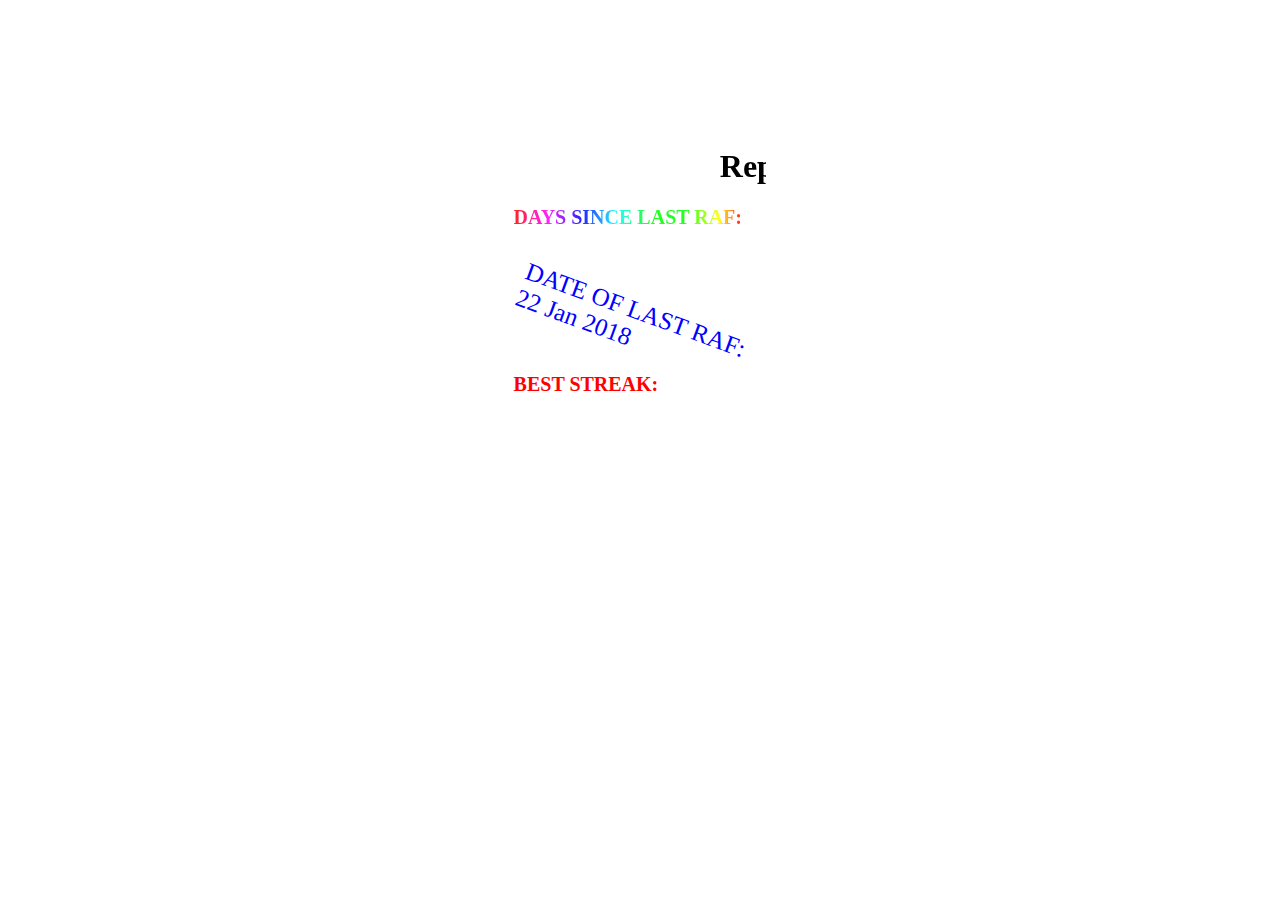
<file: index.html>
<html>
<head>
  <title>Reply All Fail Counter</title>
  <style>
  p{
    text-align: center;
  }
  div#info
  {
    margin-left: 40%;
    margin-right: 40%;
    margin-top: 10%;
  }
  #big{
    font-size: 20px;
    font-weight: bold;
  }
  #spinner{
    margin-top:70px;
    -ms-transform: rotate(20deg); /* IE 9 */
    -webkit-transform: rotate(20deg); /* Safari */
    transform: rotate(20deg);
    color:blue;
    font-size: 25px;
  }
  .rainbow {
    background-image: -webkit-gradient( linear, left top, right top, color-stop(0, #f22), color-stop(0.15, #f2f), color-stop(0.3, #22f), color-stop(0.45, #2ff), color-stop(0.6, #2f2),color-stop(0.75, #2f2), color-stop(0.9, #ff2), color-stop(1, #f22) );
    background-image: gradient( linear, left top, right top, color-stop(0, #f22), color-stop(0.15, #f2f), color-stop(0.3, #22f), color-stop(0.45, #2ff), color-stop(0.6, #2f2),color-stop(0.75, #2f2), color-stop(0.9, #ff2), color-stop(1, #f22) );
    color:transparent;
    -webkit-background-clip: text;
    background-clip: text;
  }
  blink {
      -webkit-animation: 1.5s linear infinite condemned_blink_effect; // for android
      animation: 1.5s linear infinite condemned_blink_effect;
      font-weight: bold;
      font-size:20px;
      color:red;
  }
  @-webkit-keyframes condemned_blink_effect { // for android
      0% {
          visibility: hidden;
      }
      50% {
          visibility: hidden;
      }
      100% {
          visibility: visible;
      }
  }
  @keyframes condemned_blink_effect {
      0% {
          visibility: hidden;
      }
      50% {
          visibility: hidden;
      }
      100% {
          visibility: visible;
      }
  }
</style>
</head>
<body>
<script>
var oneday = 24*60*60*1000;
var faildate = new Date('2018-01-22');
var streak = DIFF_DAYS;

var now = new Date;
var datetoday = new Date(Date.UTC(now.getFullYear(), now.getMonth(), now.getDate(), now.getHours(), now.getMinutes(), now.getSeconds()));
</script>

<div id="info">
  <marquee><h1>Reply All Fail Counter</h1></marquee>
<span id="big" class="rainbow">DAYS SINCE LAST RAF: <span id="dayssince"></span></span><br/>
<div id="spinner">DATE OF LAST RAF: <span id="dateof"></span></div><br />
<blink>BEST STREAK: <span id="beststreak"></span></blink><br/>
</div>

<script>
console.log("Hello\n");
var month = ["Jan", "Feb", "Mar", "Apr", "May", "Jun", "Jul", "Aug", "Sep", "Oct", "Nov", "Dec"];
document.getElementById("dateof").innerHTML = faildate.getDate() + " " + month[faildate.getMonth()] + " " + faildate.getFullYear();

//From https://stackoverflow.com/questions/2627473/how-to-calculate-the-number-of-days-between-two-dates


var diffDays = Math.floor(Math.abs((datetoday.getTime() - faildate.getTime())/(oneday)));
if(diffDays >= streak)
{
  document.getElementById("beststreak").innerHTML = diffDays + " ONGOING!!!!!";
}
else
  document.getElementById("beststreak").innerHTML = streak;
document.getElementById("dayssince").innerHTML = diffDays;
</script>
</body>
</html>
</file>
